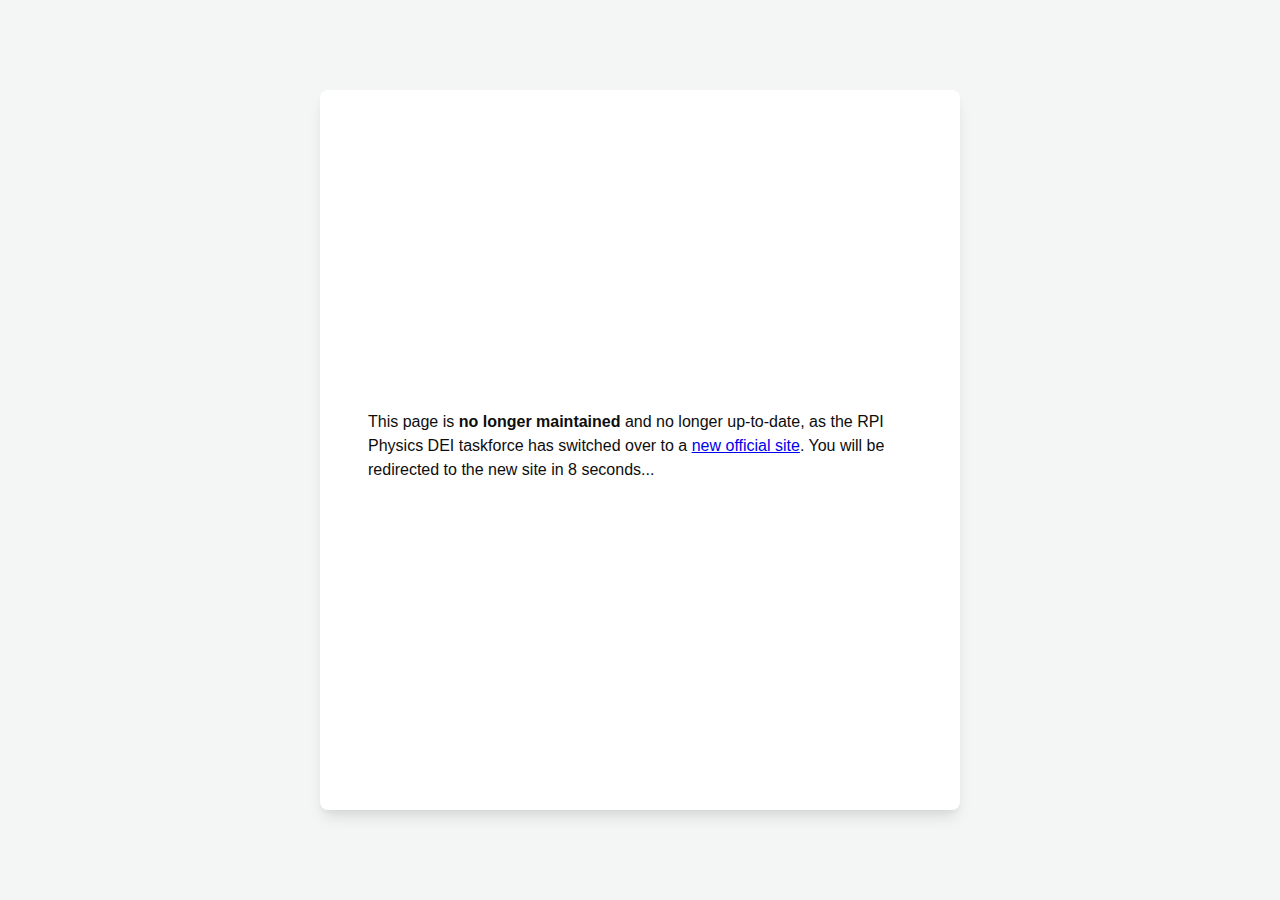
<file: index.html>
<!DOCTYPE html>
<html>
	<head>
		<title>Legacy DEI Taskforce Website</title>
		<meta charset="utf-8" />
		<meta name="viewport" content="width=device-width, initial-scale=1, user-scalable=no" />
		<meta name="description" content="This page is no longer maintained and no longer the official website. Please see the new site https://sites.google.com/view/rpiphysicsdei/home.">
		<link rel="stylesheet" href="assets/css/main.css" />
	</head>
	<body>
		<main>
		<section>
		<p>
		This page is <strong>no longer maintained</strong> and no longer up-to-date, as the RPI Physics DEI taskforce has switched over to a <a href="https://sites.google.com/view/rpiphysicsdei/home">new official site</a>. You will be redirected to the new site in 8 seconds...
		</p>
		</section>
		</main>
    <script>
		// Use old JavaScript API for 
		// better compatibility
		var newSiteLink = "https://sites.google.com/view/rpiphysicsdei/home";
		function redirect() {
		    window.location.href = newSiteLink;
		}

        // redirect after 8 seconds (equal to 8000 ms)
		window.onload = setTimeout(redirect, 8000);
        window.onhashchange = setTimeout(redirect, 8000);
    </script>
	</body>
</html>
</file>
<file: assets/css/main.css>
body {
    margin: 0;
    padding: 0;
    height: 100%;
    width: 100%;
    font-family: sans-serif;
}

main {
    background-color: #f4f5f5;
    width: 100vw;
    height: 100vh;
    display: flex;
    justify-content: center;
    align-items: center;
}

section {
    display: flex;
    flex-direction: column;
    justify-content: center;
    align-items: center;
    background-color: #ffffff;
    box-shadow: 0 10px 15px -3px rgba(0, 0, 0, 0.1),
    0 4px 6px -2px rgba(0, 0, 0, 0.05);
    width: 80%;
    height: 80%;
    border-radius: 0.5rem;
}

section > * {
    margin-bottom: 1.5rem;
}

h1, h2, h3, h4, h5, h6, p {
    color: #0d0d0d;
}

p {
    display: block;
    padding: 3rem;
    line-height: 1.5;
}

/* When the browser is at least 600px and above */
@media screen and (min-width: 600px) {
    section {
        width: 60%;
    }
}


/* When the browser is at least 960px and above */
@media screen and (min-width: 960px) {
    section {
        width: 50% !important;
    }
}
</file>
